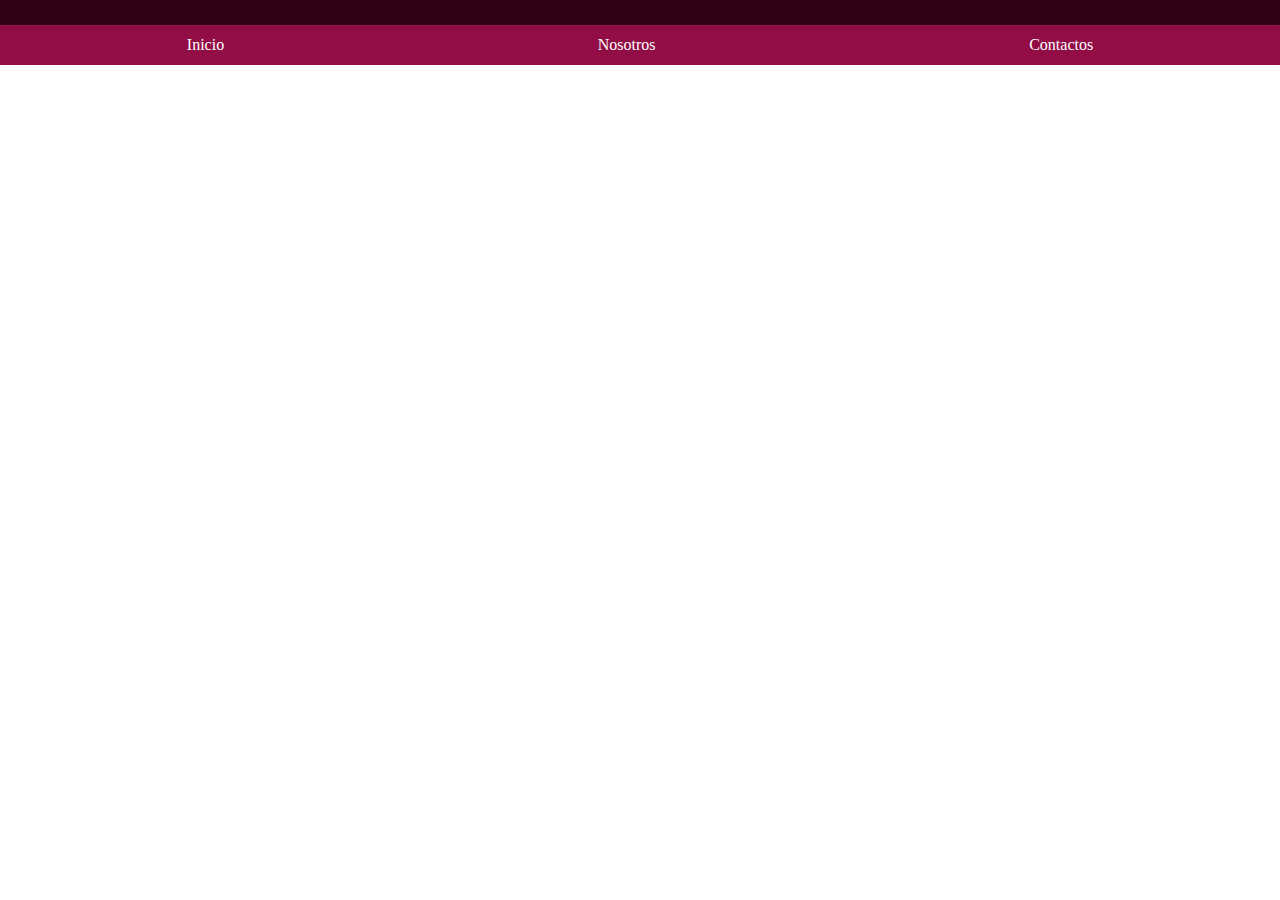
<file: Index.html>
<!DOCTYPE html>
<html lang="en">
<head>
    <meta charset="UTF-8">
    <meta http-equiv="X-UA-Compatible" content="IE=edge">
    <meta name="viewport" content="width=device-width, initial-scale=1.0">
    <title>Inicio</title>
    <link rel="stylesheet" href="Css/Index.css">
    <link rel="stylesheet" href="https://use.fontawesome.com/releases/v5.15.4/css/all.css" integrity="sha384-DyZ88mC6Up2uqS4h/KRgHuoeGwBcD4Ng9SiP4dIRy0EXTlnuz47vAwmeGwVChigm" crossorigin="anonymous">
</head>
<body>
    <header class="header1">
        <a class="insta" href="#">
            <i class="fab fa-instagram"></i>
        </a>
        <a class="face" href="#">
            <i class="fab fa-facebook-f"></i>
        </a>
        <a class="whats" href="#">
            <i class="fab fa-whatsapp"></i>
        </a>
        <a class="twitter" href="#">
            <i class="fab fa-twitter"></i>
        </a>
    </header>
    <header class="header2">
        <ul>
            <a href="/Index.html"><li>Inicio</li></a>
            <a href="/Nostros.html"><li>Nosotros</li></a>
            <a href="/Contactos.html"><li>Contactos</li></a>
        </ul>
    </header>
</body>
</html>
</file>
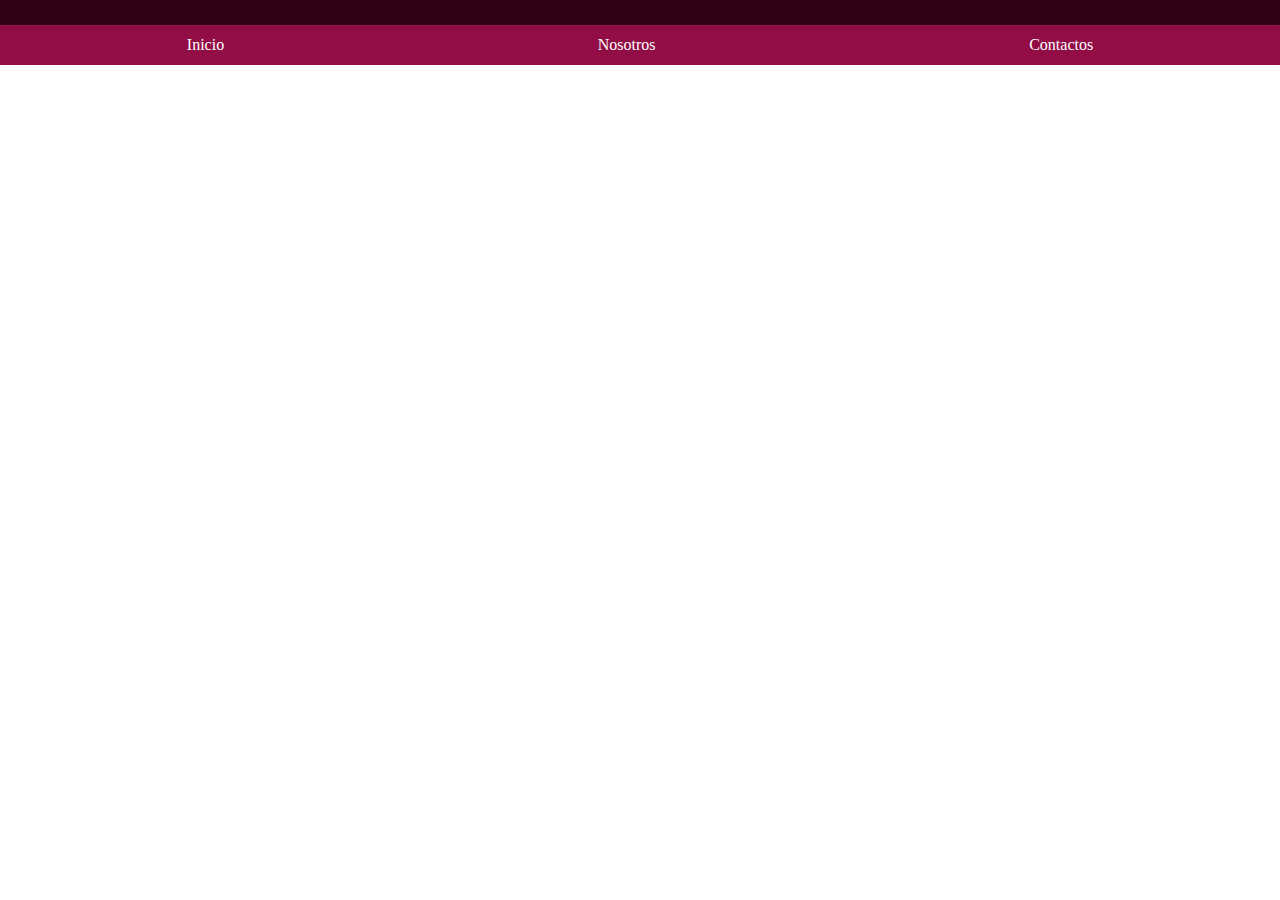
<file: Contactos.html>
<!DOCTYPE html>
<html lang="en">
<head>
    <meta charset="UTF-8">
    <meta http-equiv="X-UA-Compatible" content="IE=edge">
    <meta name="viewport" content="width=device-width, initial-scale=1.0">
    <title>Contactos</title>
    <link rel="stylesheet" href="Css/Contactos.css">
    <link rel="stylesheet" href="https://use.fontawesome.com/releases/v5.15.4/css/all.css" integrity="sha384-DyZ88mC6Up2uqS4h/KRgHuoeGwBcD4Ng9SiP4dIRy0EXTlnuz47vAwmeGwVChigm" crossorigin="anonymous">
</head>
<body>
    <header class="header1">
        <a class="insta" href="#">
            <i class="fab fa-instagram"></i>
        </a>
        <a class="face" href="#">
            <i class="fab fa-facebook-f"></i>
        </a>
        <a class="whats" href="#">
            <i class="fab fa-whatsapp"></i>
        </a>
        <a class="twitter" href="#">
            <i class="fab fa-twitter"></i>
        </a>
    </header>
    <header class="header2">
        <ul>
            <a href="/Index.html"><li>Inicio</li></a>
            <a href="/Nostros.html"><li>Nosotros</li></a>
            <a href="/Contactos.html"><li>Contactos</li></a>
        </ul>
    </header>
</body>
</html>
</file>
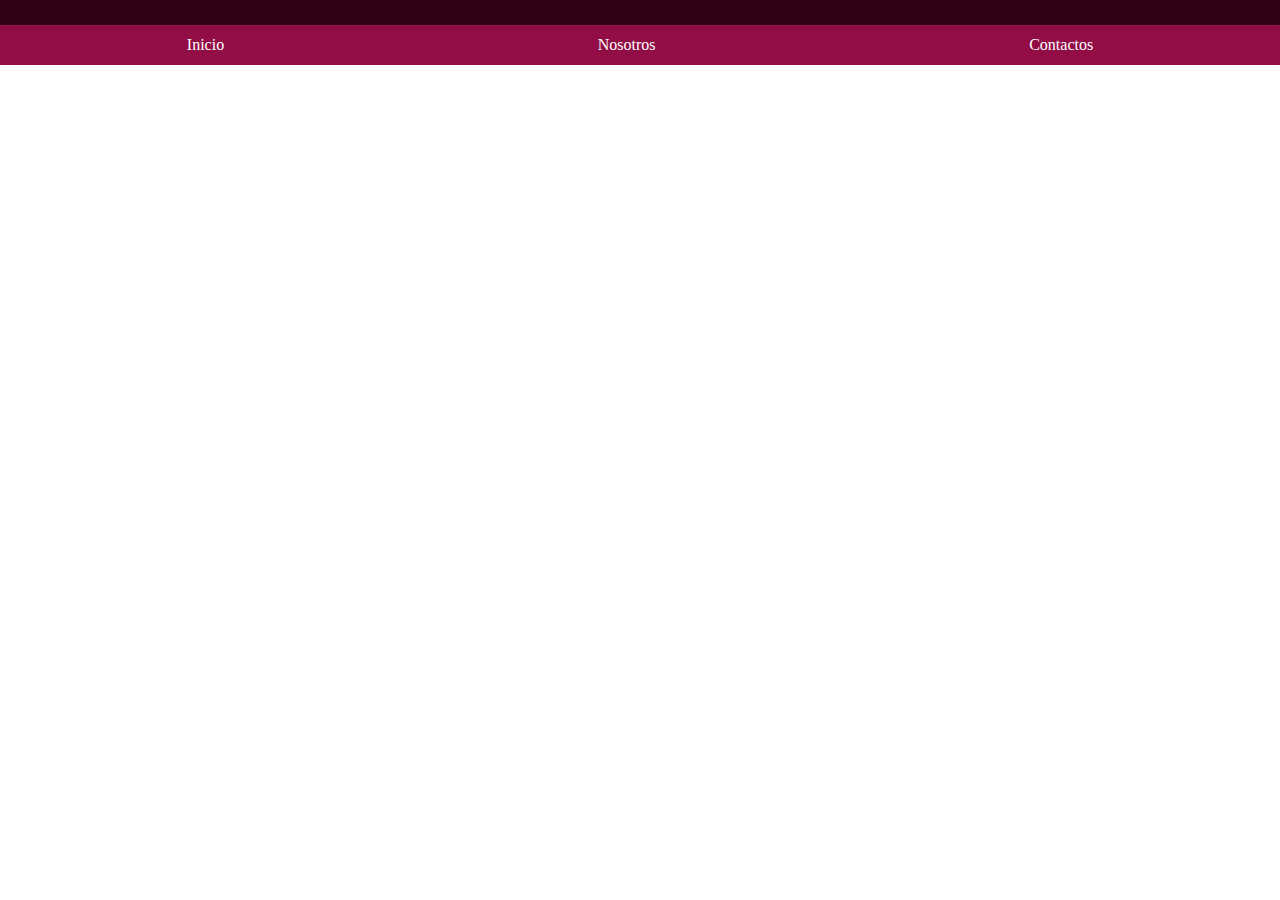
<file: Nostros.html>
<!DOCTYPE html>
<html lang="en">
<head>
    <meta charset="UTF-8">
    <meta http-equiv="X-UA-Compatible" content="IE=edge">
    <meta name="viewport" content="width=device-width, initial-scale=1.0">
    <title>Nosotros
        
    </title>
    <link rel="stylesheet" href="Css/Nosotros.css">
    <link rel="stylesheet" href="https://use.fontawesome.com/releases/v5.15.4/css/all.css" integrity="sha384-DyZ88mC6Up2uqS4h/KRgHuoeGwBcD4Ng9SiP4dIRy0EXTlnuz47vAwmeGwVChigm" crossorigin="anonymous">
</head>
<body>
    <header class="header1">
        <a class="insta" href="#">
            <i class="fab fa-instagram"></i>
        </a>
        <a class="face" href="#">
            <i class="fab fa-facebook-f"></i>
        </a>
        <a class="whats" href="#">
            <i class="fab fa-whatsapp"></i>
        </a>
        <a class="twitter" href="#">
            <i class="fab fa-twitter"></i>
        </a>
    </header>
    <header class="header2">
        <ul>
            <a href="/Index.html"><li>Inicio</li></a>
            <a href="/Nostros.html"><li>Nosotros</li></a>
            <a href="/Contactos.html"><li>Contactos</li></a>
        </ul>
    </header>
</body>
</html>
</file>
<file: Css/Index.css>
*{
    padding: 0px;
    margin: 0px;
}
.header1{
    display: flex;
    width: 100%;
    height: 25px;
    background-color: rgb(46, 0, 18);
    justify-content: flex-end;
}
.insta{
    font-size: 20px;
    margin-right: 5px;
    color: white;
}
.face{
    font-size: 20px;
    margin-right: 5px;
    color: white;
}
.whats{
    font-size: 20px;
    margin-right: 5px;
    color: white;
}
.twitter{
    font-size: 20px;
    margin-right: 5px;
    color: white;
}
/****menu2*****/
.header2{
    display: flex;
    width: 100%;
    height: 40px;
    background-color: rgb(146, 13, 69);
}
.header2 ul{
    display: flex;
    width: 100%;
    justify-content: space-around;
    align-items: center;
}
.header2 a{
    text-decoration: none;
    color: white;
}
.header2 a li{
    display: flex;
}
</file>
<file: Css/Contactos.css>
*{
    padding: 0px;
    margin: 0px;
}
.header1{
    display: flex;
    width: 100%;
    height: 25px;
    background-color: rgb(46, 0, 18);
    justify-content: flex-end;
}
.insta{
    font-size: 20px;
    margin-right: 5px;
    color: white;
}
.face{
    font-size: 20px;
    margin-right: 5px;
    color: white;
}
.whats{
    font-size: 20px;
    margin-right: 5px;
    color: white;
}
.twitter{
    font-size: 20px;
    margin-right: 5px;
    color: white;
}
/****menu2*****/
.header2{
    display: flex;
    width: 100%;
    height: 40px;
    background-color: rgb(146, 13, 69);
}
.header2 ul{
    display: flex;
    width: 100%;
    justify-content: space-around;
    align-items: center;
}
.header2 a{
    text-decoration: none;
    color: white;
}
.header2 a li{
    display: flex;
}
</file>
<file: Css/Nosotros.css>
*{
    padding: 0px;
    margin: 0px;
}
.header1{
    display: flex;
    width: 100%;
    height: 25px;
    background-color: rgb(46, 0, 18);
    justify-content: flex-end;
}
.insta{
    font-size: 20px;
    margin-right: 5px;
    color: white;
}
.face{
    font-size: 20px;
    margin-right: 5px;
    color: white;
}
.whats{
    font-size: 20px;
    margin-right: 5px;
    color: white;
}
.twitter{
    font-size: 20px;
    margin-right: 5px;
    color: white;
}
/****menu2*****/
.header2{
    display: flex;
    width: 100%;
    height: 40px;
    background-color: rgb(146, 13, 69);
}
.header2 ul{
    display: flex;
    width: 100%;
    justify-content: space-around;
    align-items: center;
}
.header2 a{
    text-decoration: none;
    color: white;
}
.header2 a li{
    display: flex;
}
</file>
